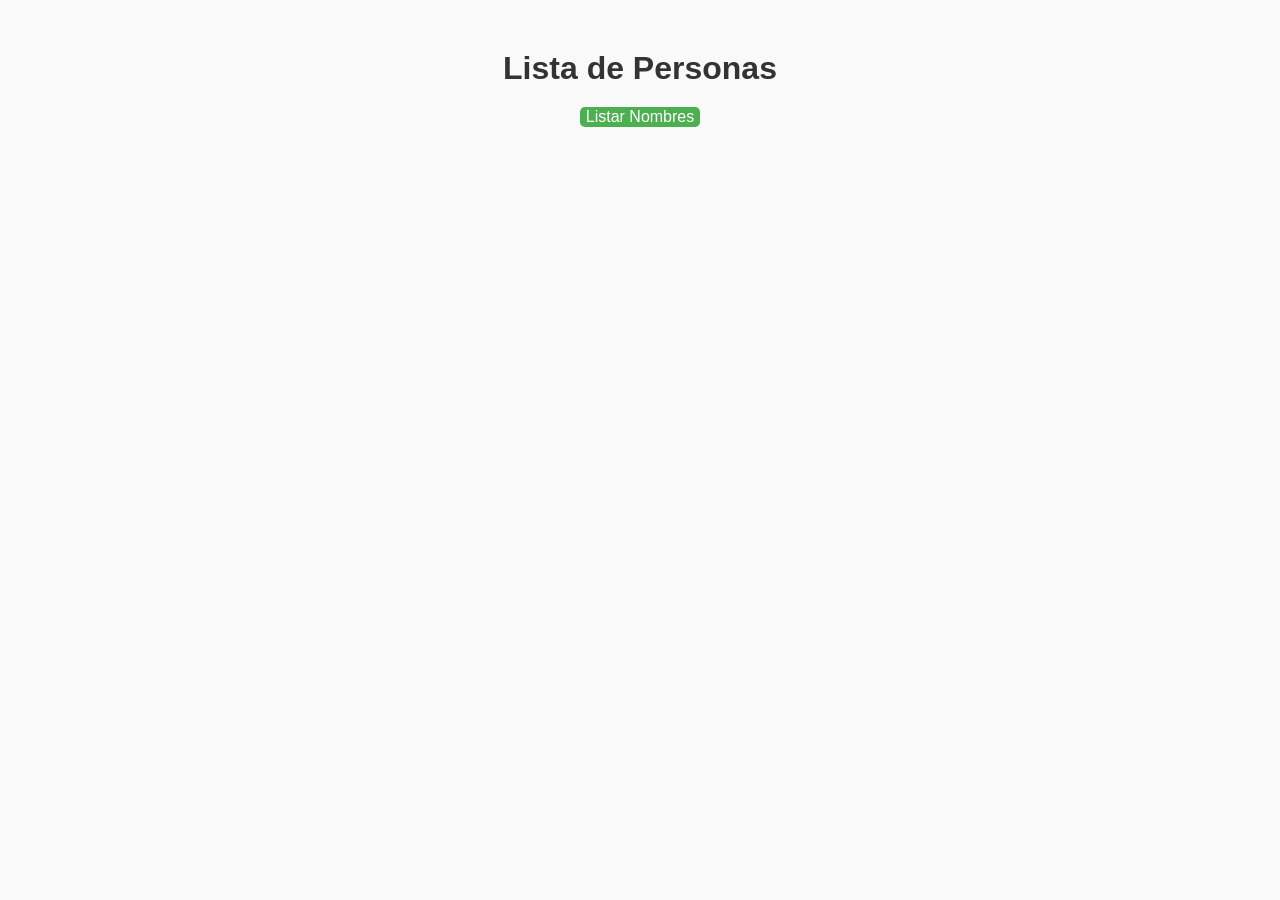
<file: estructuraweb/index.html>
<!DOCTYPE html>
<html lang="en">
<head>
    <meta charset="UTF-8">
    <meta name="viewport" content="width=device-width, initial-scale=1.0">
    <title>Document</title>
    <link rel="stylesheet" href="./css/styles.css">
    <script src="./js/scripts.js"></script>
</head>
<body>
    <h1>Lista de Personas</h1>
    <button onclick="listaNombres()">Listar Nombres</button>
    <ul id="lista"></ul>
</body>
</html>
</file>
<file: estructuraweb/css/styles.css>
body{
    font-family: Arial, Helvetica, sans-serif;
    background: #f9f9f9;
    color: #333;
    text-align: center;
    margin: 50px;
}

h1{
    margin-bottom: 20px;
}

button{
    background-color: #4CAF50;
    color: white;
    border: none;
    font-size: 16px;
    border-radius: 5px;
    cursor: pointer;
}

button:hover{
    background-color: #45a049;
}

ul {
    list-style: none;
    padding: 0;
    margin-top: 20px;
}

li{
    background: #fff;
    margin: 5px auto;
    padding: 10px;
    border: 1px solid #ddd;
    width: 200px;
    border-radius: 4px;
}
</file>
